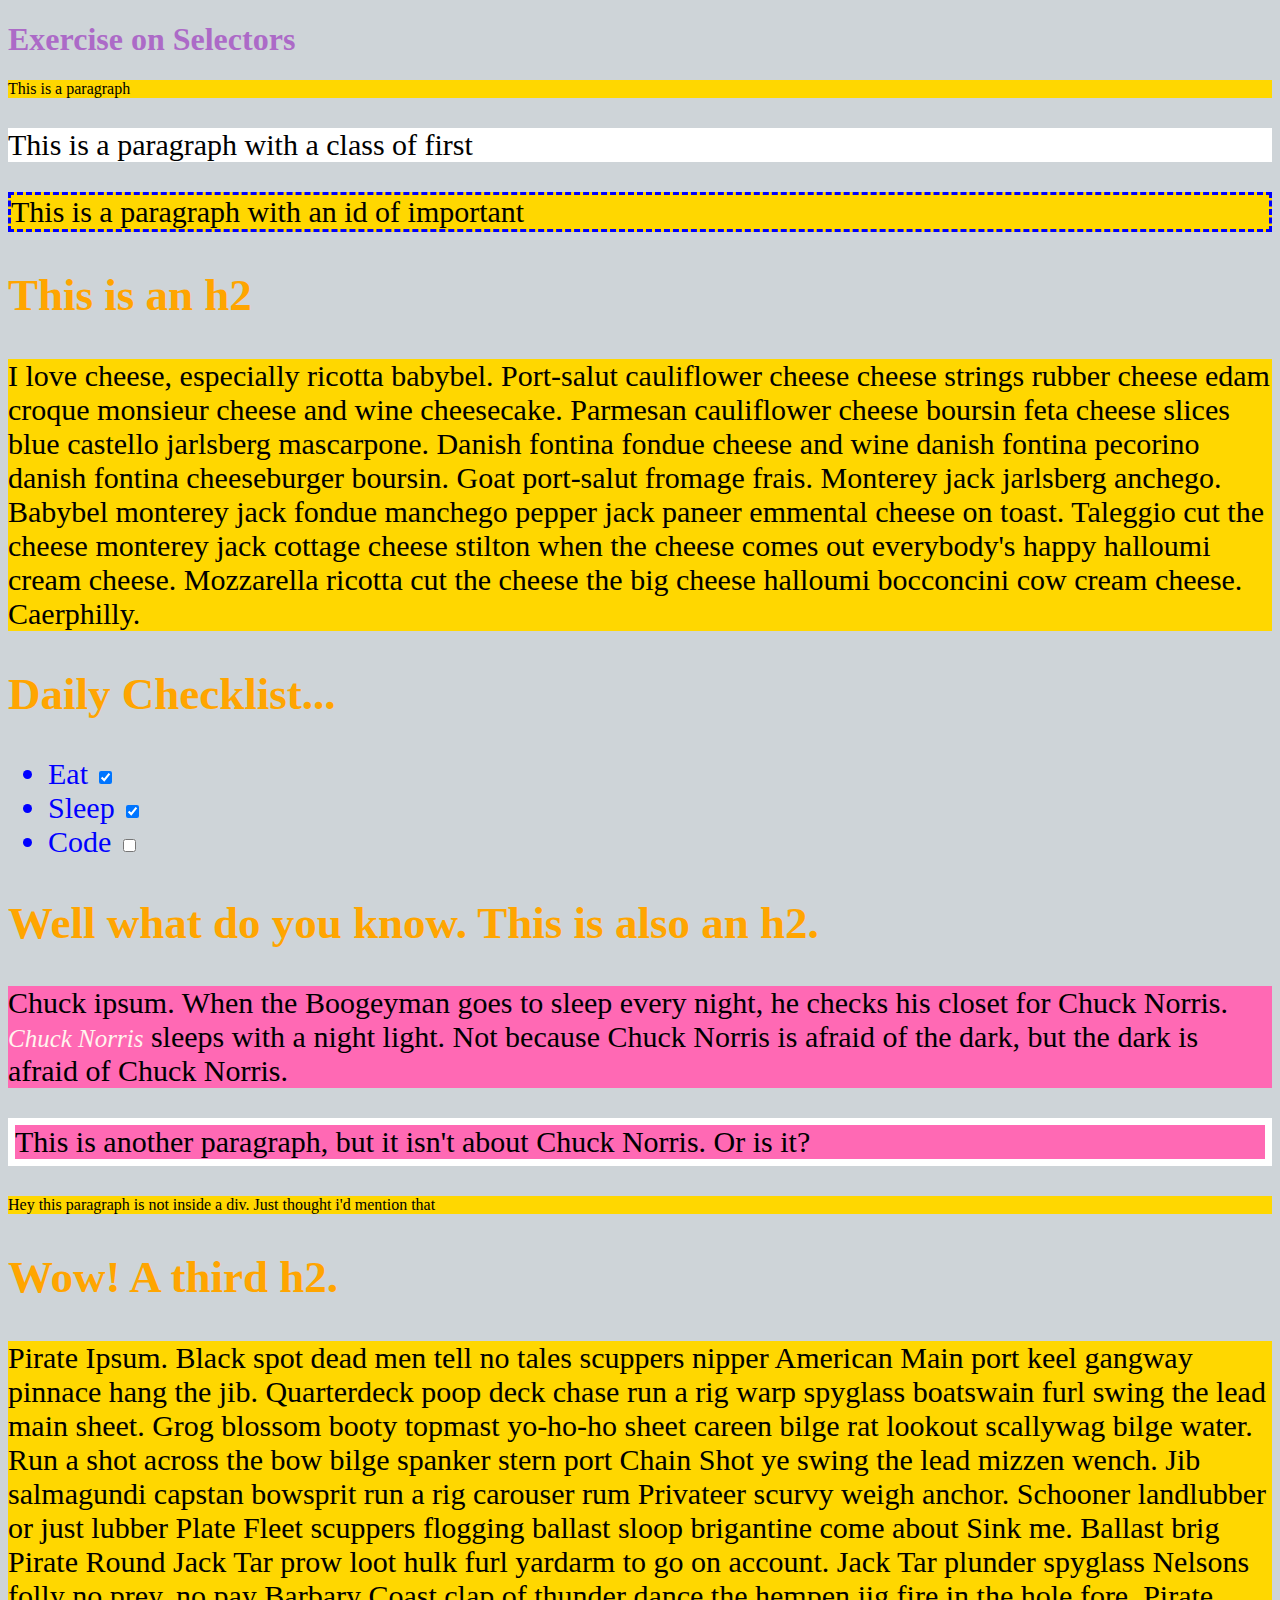
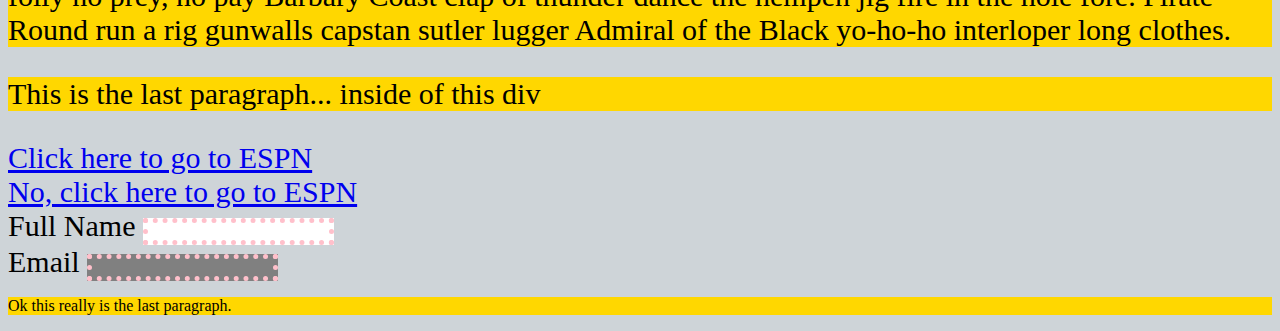
<file: index.html>
<!DOCTYPE html>
<html lang="en">
<head>
    <meta charset="UTF-8">
    <meta http-equiv="X-UA-Compatible" content="IE=edge">
    <meta name="viewport" content="width=, initial-scale=1.0">
    <link rel="stylesheet" href="style.css">
    <title>Selector Exercise</title>
</head>
<body>
    <h1>Exercise on Selectors</h1>

    <p>This is a paragraph</p>
  
    <div>
      <p class="first">This is a paragraph with a class of first</p>
  
      <p id="important">This is a paragraph with an id of important</p>
  
      <h2>This is an h2</h2>
  
      <p>I love cheese, especially ricotta babybel. Port-salut cauliflower cheese cheese strings rubber cheese edam croque
        monsieur cheese and wine cheesecake. Parmesan cauliflower cheese boursin feta cheese slices blue castello
        jarlsberg mascarpone. Danish fontina fondue cheese and wine danish fontina pecorino danish fontina cheeseburger
        boursin. Goat port-salut fromage frais. Monterey jack jarlsberg anchego. Babybel monterey jack fondue manchego
        pepper jack paneer emmental cheese on toast. Taleggio cut the cheese monterey jack cottage cheese stilton when the
        cheese comes out everybody's happy halloumi cream cheese. Mozzarella ricotta cut the cheese the big cheese
        halloumi bocconcini cow cream cheese. Caerphilly.</p>
    </div>
  
    <div>
      <h2>Daily Checklist...</h2>
  
      <ul>
        <li>Eat <input type="checkbox" checked></li>
        <li>Sleep <input type="checkbox" checked></li>
        <li>Code <input type="checkbox"></li>
      </ul>
    </div>
  
    <div>
      <h2>Well what do you know. This is also an h2.</h2>
  
      <p>Chuck ipsum. When the Boogeyman goes to sleep every night, he checks his closet for Chuck Norris. <em>Chuck Norris</em> sleeps with a night light. Not because Chuck Norris is afraid of the dark, but the dark is afraid of Chuck Norris.</p>
  
      <p>This is another paragraph, but it isn't about Chuck Norris. Or is it?</p>
    </div>
  
    <p>Hey this paragraph is not inside a div. Just thought i'd mention that</p>
  
    <div>
      <h2>Wow! A third h2.</h2>
  
      <p>Pirate Ipsum. Black spot dead men tell no tales scuppers nipper American Main port keel gangway pinnace hang the jib.
        Quarterdeck poop deck chase run a rig warp spyglass boatswain furl swing the lead main sheet. Grog blossom booty
        topmast yo-ho-ho sheet careen bilge rat lookout scallywag bilge water. Run a shot across the bow bilge spanker
        stern port Chain Shot ye swing the lead mizzen wench. Jib salmagundi capstan bowsprit run a rig carouser rum
        Privateer scurvy weigh anchor. Schooner landlubber or just lubber Plate Fleet scuppers flogging ballast sloop
        brigantine come about Sink me. Ballast brig Pirate Round Jack Tar prow loot hulk furl yardarm to go on account.
        Jack Tar plunder spyglass Nelsons folly no prey, no pay Barbary Coast clap of thunder dance the hempen jig fire in
        the hole fore. Pirate Round run a rig gunwalls capstan sutler lugger Admiral of the Black yo-ho-ho interloper long
        clothes.</p>
  
      <p>This is the last paragraph... inside of this div</p>
  
      <a href="https://www.espn.com/">Click here to go to ESPN</a>
      <br>
      <a href="https://www.espn.com/">No, click here to go to ESPN</a>
  
      <br>
  
      <label>
        Full Name
        <input type="text" name="fullName">
      </label>
      <br>
      <label>
        Email
        <input type="email" name="email">
      </label>
  
    </div>
  
    <p>Ok this really is the last paragraph.</p>
   
    
</body>
</html>
</file>
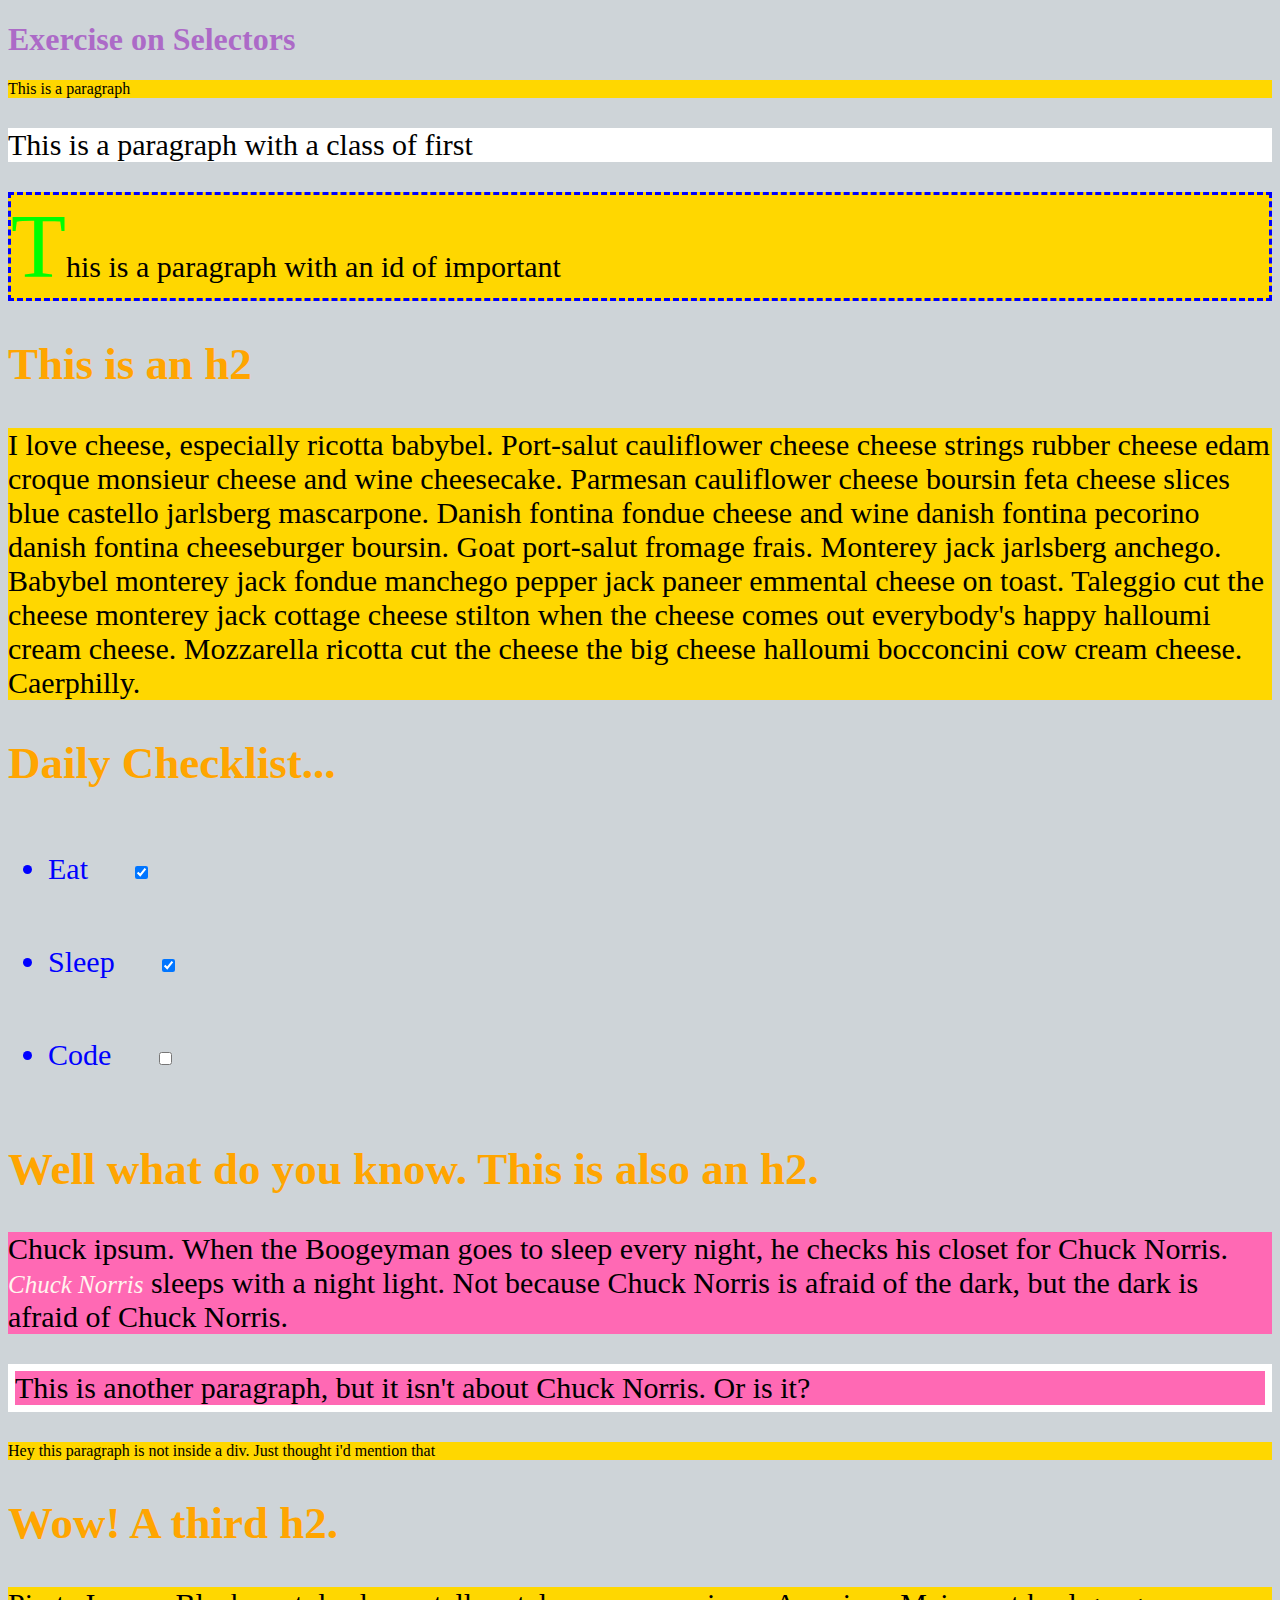
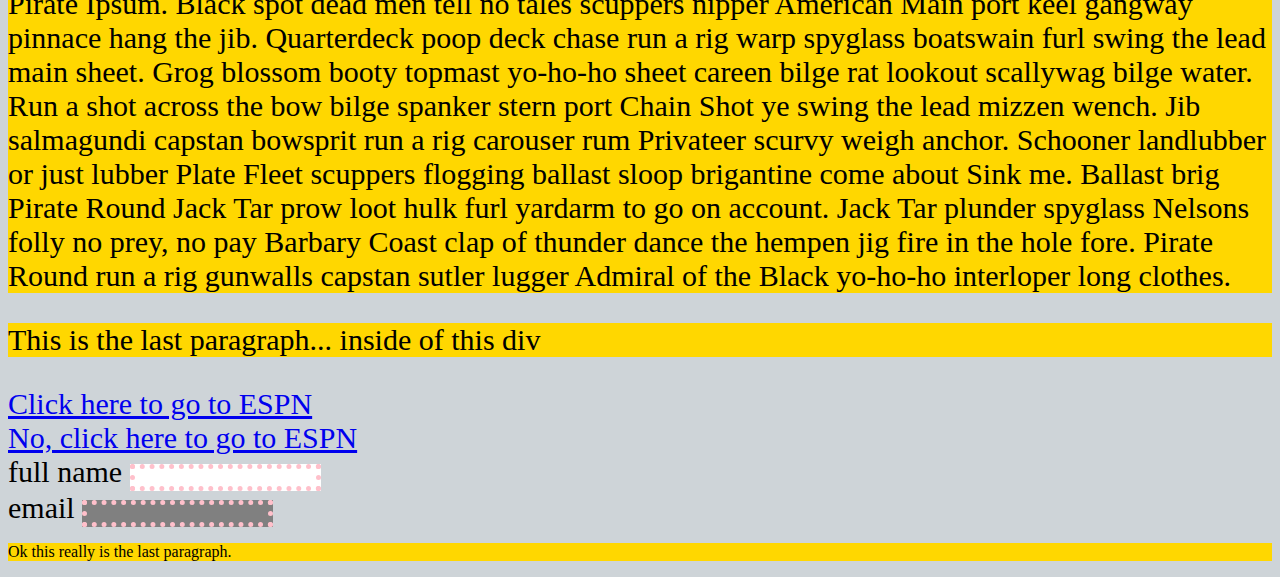
<file: indexBonus.html>
<!DOCTYPE html>
<html lang="en">
<head>
    <meta charset="UTF-8">
    <meta http-equiv="X-UA-Compatible" content="IE=edge">
    <meta name="viewport" content="width=, initial-scale=1.0">
    <link rel="stylesheet" href="styleBonus.css">
    <title>Selector Exercise</title>
</head>
<body>
    <h1>Exercise on Selectors</h1>

    <p>This is a paragraph</p>
  
    <div>
      <p class="first">This is a paragraph with a class of first</p>
  
      <p id="important">This is a paragraph with an id of important</p>
  
      <h2>This is an h2</h2>
  
      <p>I love cheese, especially ricotta babybel. Port-salut cauliflower cheese cheese strings rubber cheese edam croque
        monsieur cheese and wine cheesecake. Parmesan cauliflower cheese boursin feta cheese slices blue castello
        jarlsberg mascarpone. Danish fontina fondue cheese and wine danish fontina pecorino danish fontina cheeseburger
        boursin. Goat port-salut fromage frais. Monterey jack jarlsberg anchego. Babybel monterey jack fondue manchego
        pepper jack paneer emmental cheese on toast. Taleggio cut the cheese monterey jack cottage cheese stilton when the
        cheese comes out everybody's happy halloumi cream cheese. Mozzarella ricotta cut the cheese the big cheese
        halloumi bocconcini cow cream cheese. Caerphilly.</p>
    </div>
  
    <div>
      <h2>Daily Checklist...</h2>
  
      <ul>
        <li>Eat <input type="checkbox" checked></li>
        <li>Sleep <input type="checkbox" checked></li>
        <li>Code <input type="checkbox"></li>
      </ul>
    </div>
  
    <div>
      <h2>Well what do you know. This is also an h2.</h2>
  
      <p>Chuck ipsum. When the Boogeyman goes to sleep every night, he checks his closet for Chuck Norris. <em>Chuck Norris</em> sleeps with a night light. Not because Chuck Norris is afraid of the dark, but the dark is afraid of Chuck Norris.</p>
  
      <p>This is another paragraph, but it isn't about Chuck Norris. Or is it?</p>
    </div>
  
    <p>Hey this paragraph is not inside a div. Just thought i'd mention that</p>
  
    <div>
      <h2>Wow! A third h2.</h2>
  
      <p>Pirate Ipsum. Black spot dead men tell no tales scuppers nipper American Main port keel gangway pinnace hang the jib.
        Quarterdeck poop deck chase run a rig warp spyglass boatswain furl swing the lead main sheet. Grog blossom booty
        topmast yo-ho-ho sheet careen bilge rat lookout scallywag bilge water. Run a shot across the bow bilge spanker
        stern port Chain Shot ye swing the lead mizzen wench. Jib salmagundi capstan bowsprit run a rig carouser rum
        Privateer scurvy weigh anchor. Schooner landlubber or just lubber Plate Fleet scuppers flogging ballast sloop
        brigantine come about Sink me. Ballast brig Pirate Round Jack Tar prow loot hulk furl yardarm to go on account.
        Jack Tar plunder spyglass Nelsons folly no prey, no pay Barbary Coast clap of thunder dance the hempen jig fire in
        the hole fore. Pirate Round run a rig gunwalls capstan sutler lugger Admiral of the Black yo-ho-ho interloper long
        clothes.</p>
  
      <p>This is the last paragraph... inside of this div</p>
  
      <a href="https://www.espn.com/">Click here to go to ESPN</a>
      <br>
      <a href="https://www.espn.com/">No, click here to go to ESPN</a>
  
      <br>
  
      <label>
        Full Name
        <input type="text" name="fullName">
      </label>
      <br>
      <label>
        Email
        <input type="email" name="email">
      </label>
  
    </div>
  
    <p>Ok this really is the last paragraph.</p>
   
    
</body>
</html>
</file>
<file: style.css>
body {
    background-color: #CED4d8;
}
h1 {
    color: #AC6AC7;
}
h2 {
    color: rgb(255, 165, 0);
}
li {
    color: blue;
}
p {
    background-color: gold;
}
.first {
    background-color: #fff;
}
#important {
    border-color: blue;border-style: dashed;border-width: 3px;
}
input{
    border-color: pink;border-style: dotted;border-width: 5px;
}
div {
font-size: 30px;
}
input[type=email] {
    background-color: #808080;
}

div:nth-of-type(3) > p:nth-child(2)  {
    background-color: hotpink;
}
div:nth-of-type(3) > p:nth-child(3) {
    background-color: hotpink;
}

div:nth-of-type(3) > p:nth-child(3)  {
    background-color: hotpink; border-color: rgb(255, 255, 255); border-width: 7px; border-style: solid;
}
em {
    color: seashell; font-size: 25px;
}
</file>
<file: styleBonus.css>
body {
    background-color: #CED4d8;
}
h1 {
    color: #AC6AC7;
}
h2 {
    color: rgb(255, 165, 0);
}
li {
    color: blue;
}
p {
    background-color: gold;
}
.first {
    background-color: #fff;
}
#important {
    border-color: blue;border-style: dashed;border-width: 3px;
}
input{
    border-color: pink;border-style: dotted;border-width: 5px;
}
div {
font-size: 30px;
}
input[type=email] {
    background-color: #808080;
}

div:nth-of-type(3) > p:nth-child(2)  {
    background-color: hotpink;
}
div:nth-of-type(3) > p:nth-child(3) {
    background-color: hotpink;
}

div:nth-of-type(3) > p:nth-child(3)  {
    background-color: hotpink; border-color: rgb(255, 255, 255); border-width: 7px; border-style: solid;
}
em {
    color: seashell; font-size: 25px;
}
input[type='checkbox'] {
    margin: 40px;
}
label {
    text-transform: lowercase;
}
#important::first-letter {
    text-transform: uppercase; font-size: 90px;color: lime;
}

h1 {
    -webkit-transition: color navy ; 
}
h1:hover {
    color: navy;
}

a:visited {
    color: silver;
}
</file>
